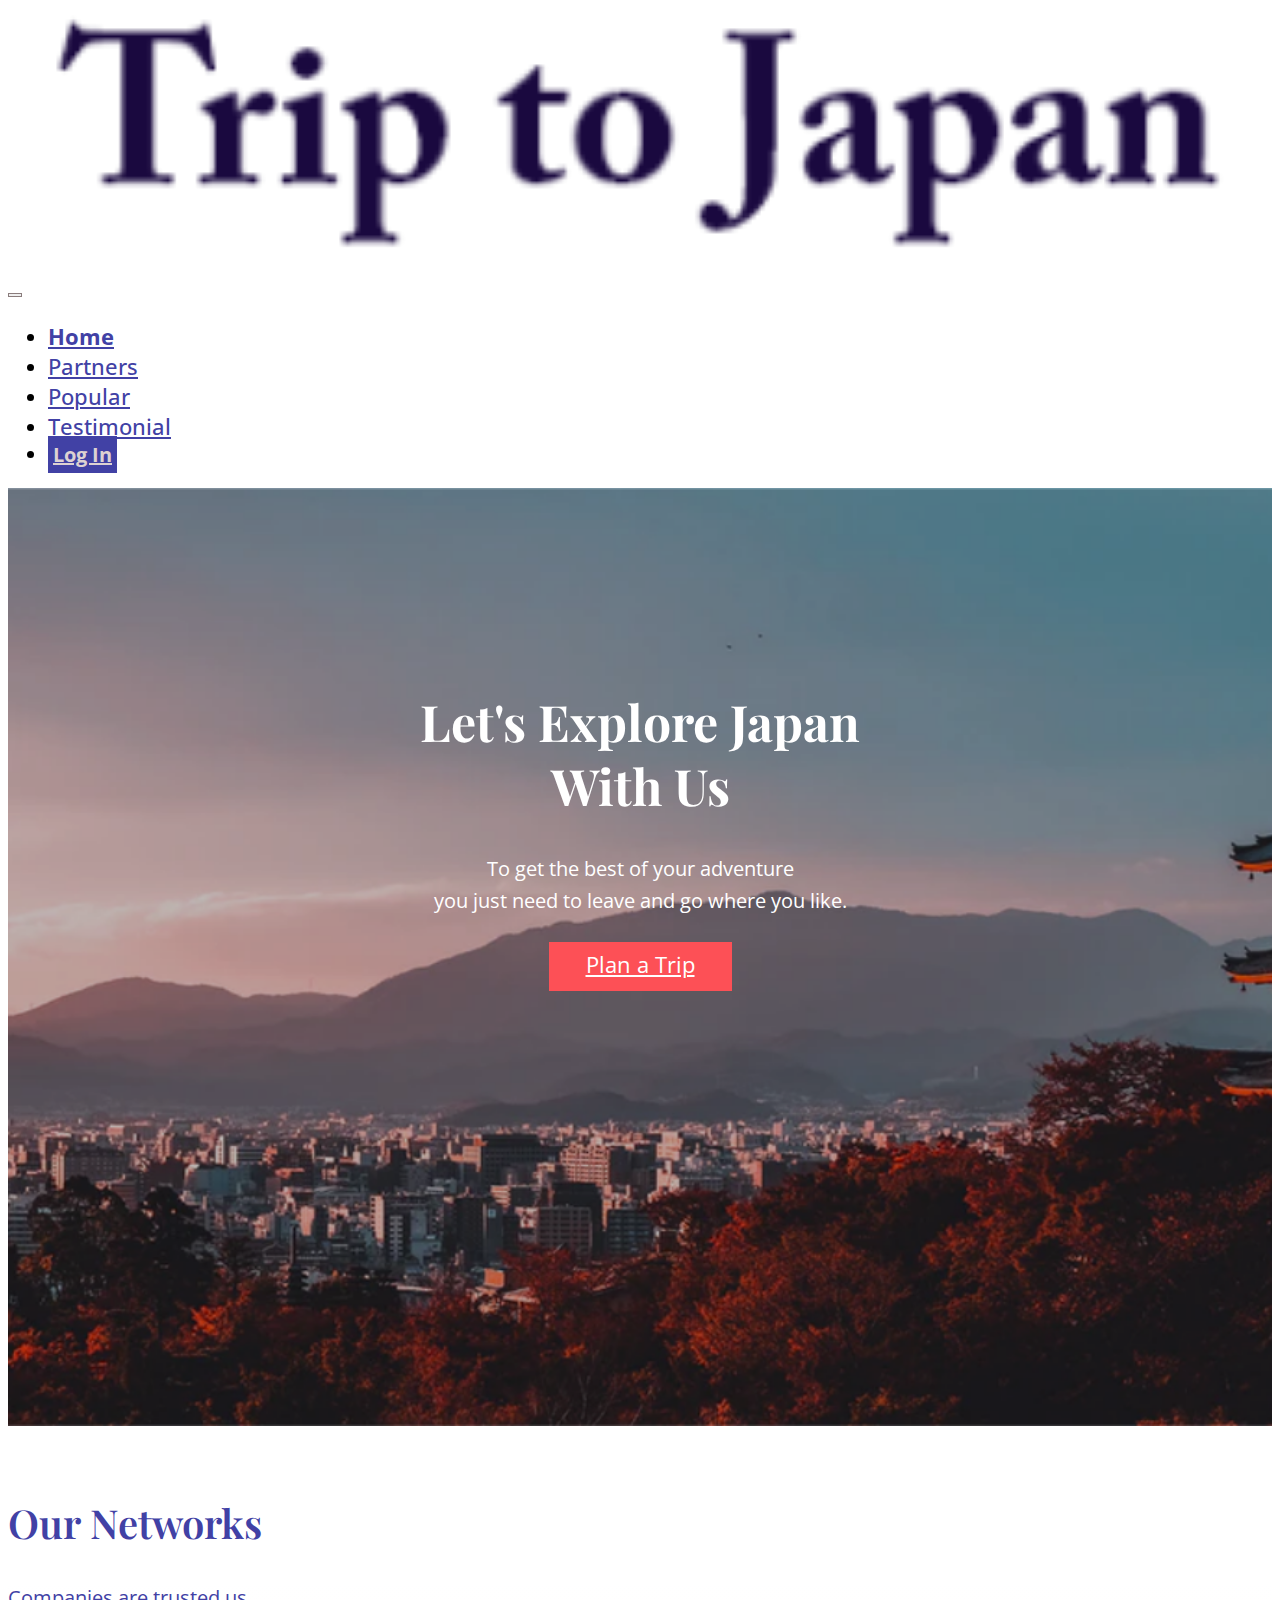
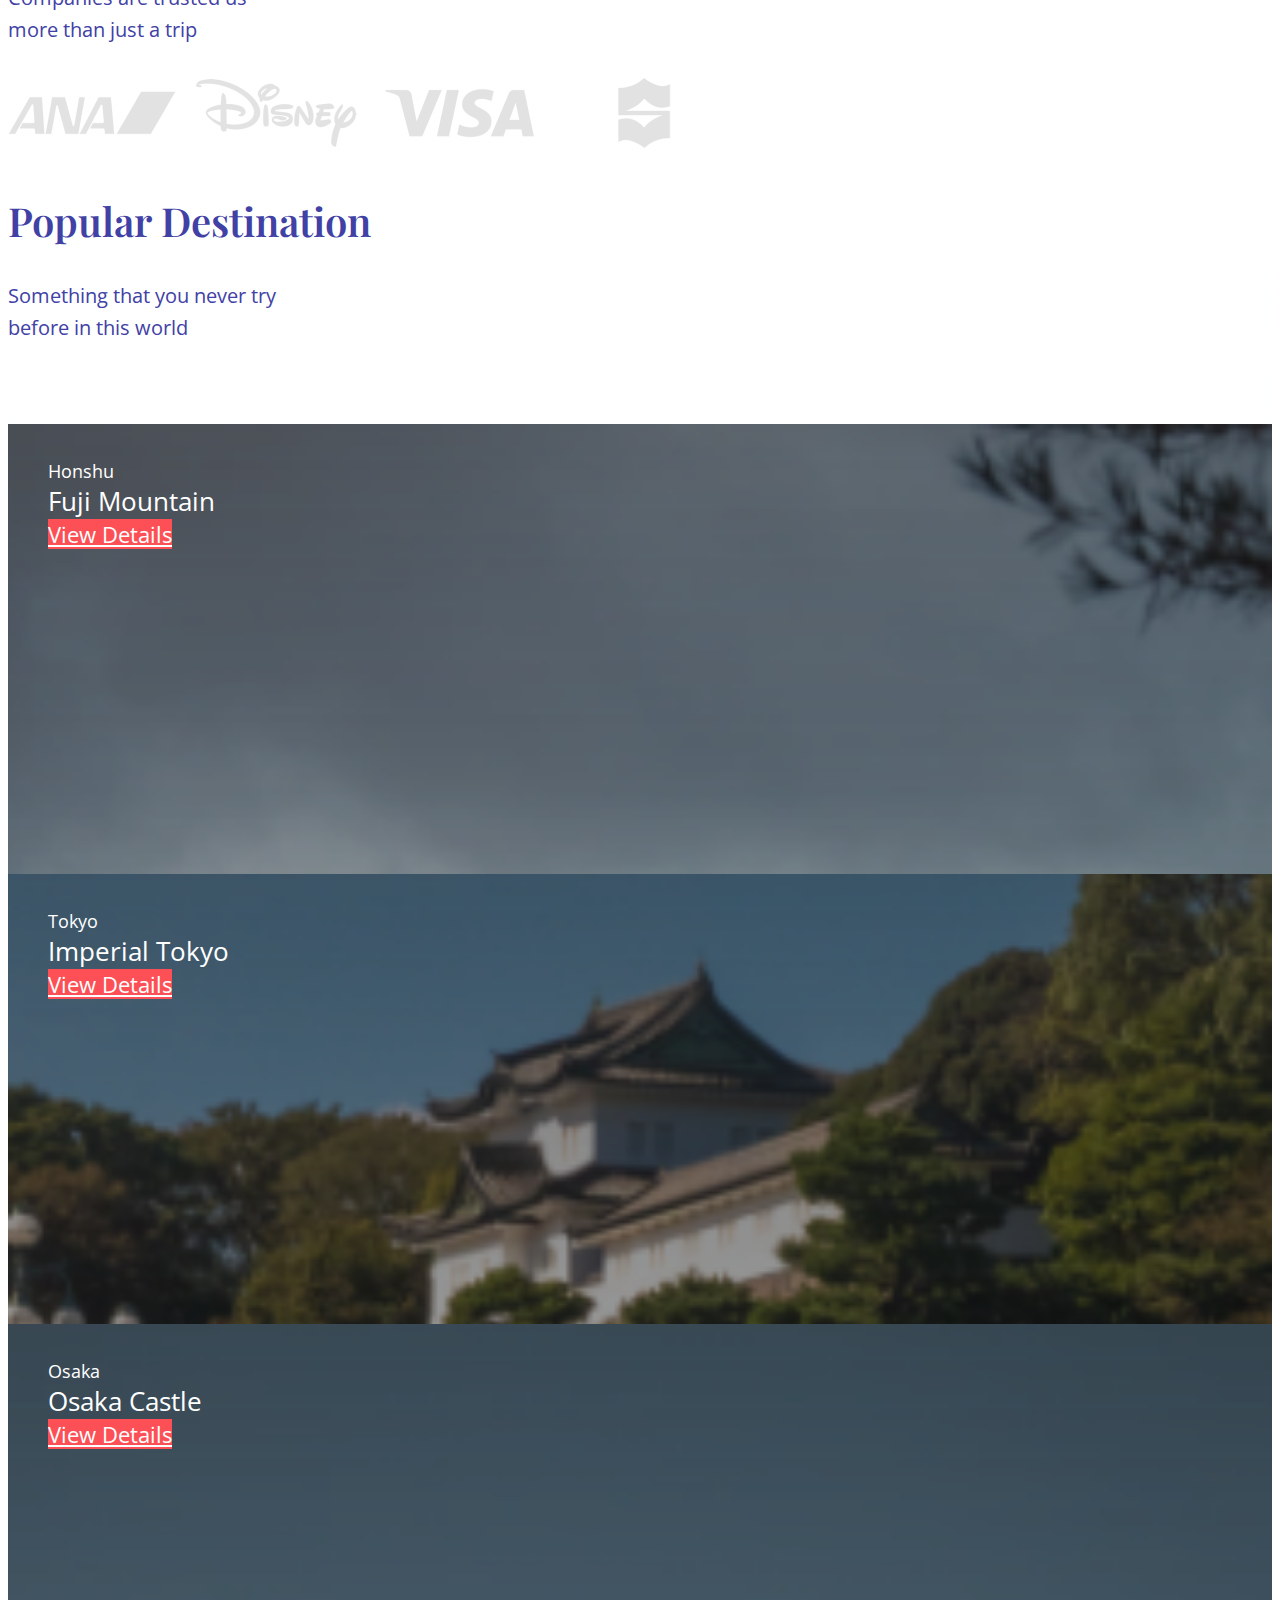
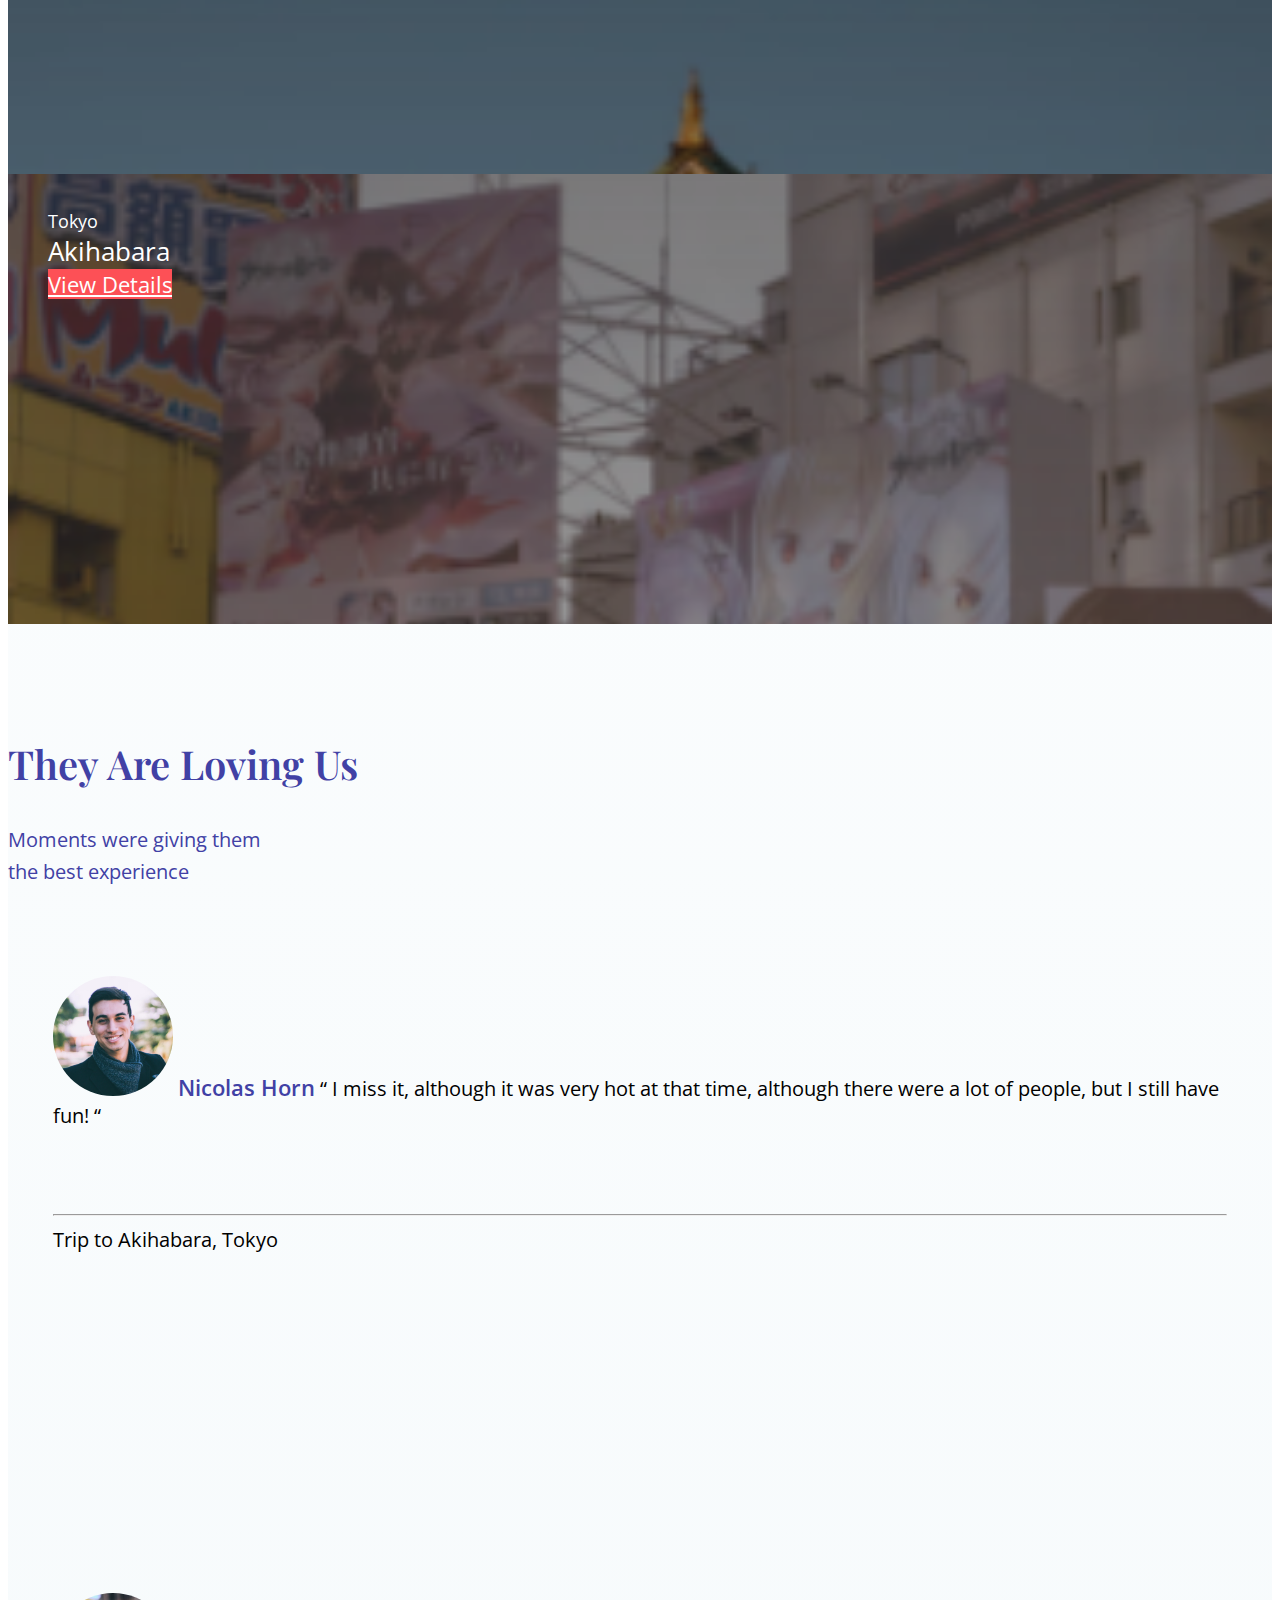
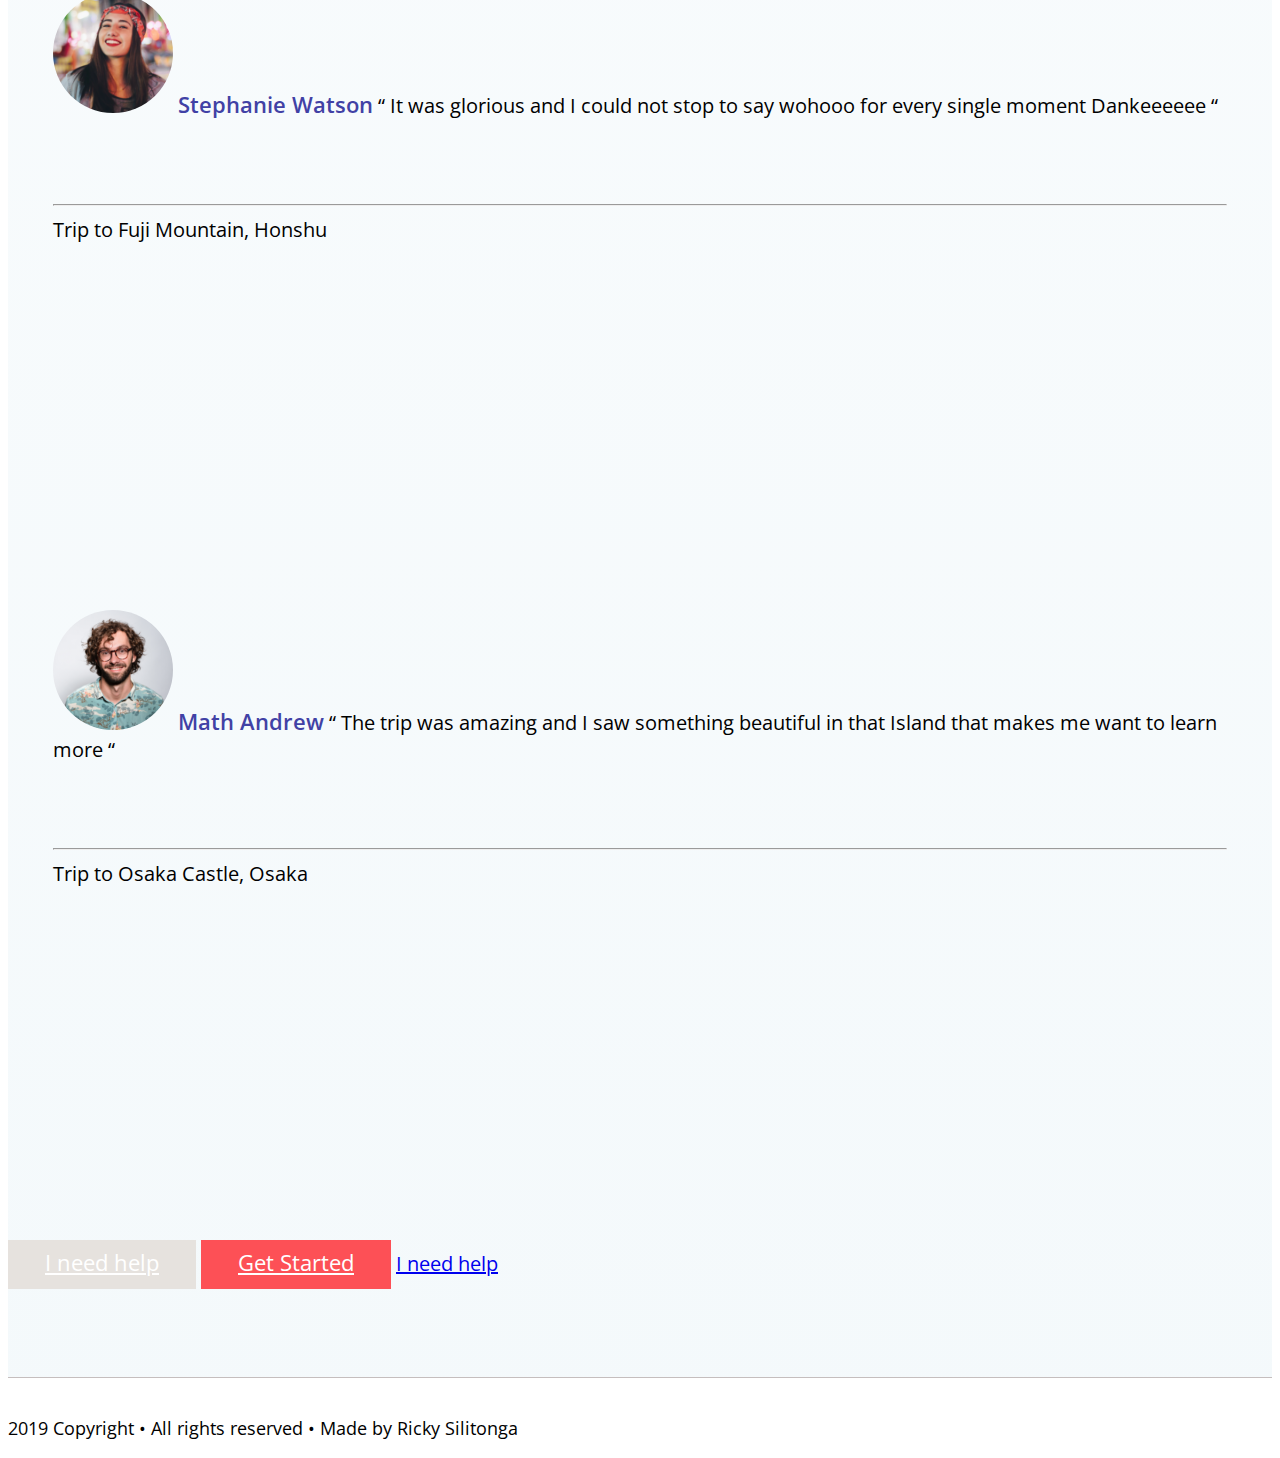
<file: index.html>
<!DOCTYPE html>
<html lang="en">
  <head>
    <!-- Required meta tags -->
    <meta charset="utf-8" />
    <meta name="viewport" content="width=device-width, initial-scale=1" />

    <!-- Bootstrap CSS -->
    <link
      href="https://cdn.jsdelivr.net/npm/bootstrap@5.0.1/dist/css/bootstrap.min.css"
      rel="stylesheet"
      integrity="sha384-+0n0xVW2eSR5OomGNYDnhzAbDsOXxcvSN1TPprVMTNDbiYZCxYbOOl7+AMvyTG2x"
      crossorigin="anonymous"
    />

    <!-- fonts -->
    <link rel="preconnect" href="https://fonts.gstatic.com" />
    <link
      href="https://fonts.googleapis.com/css2?family=Assistant:wght@300;400;600;700&family=Playfair+Display:wght@400;600;700&display=swap"
      rel="stylesheet"
    />
    <link
      href="https://fonts.googleapis.com/css2?family=Open+Sans:wght@400;600;700&display=swap"
      rel="stylesheet"
    />
    <link
      rel="stylesheet"
      href="https://pro.fontawesome.com/releases/v5.10.0/css/all.css"
      integrity="sha384-AYmEC3Yw5cVb3ZcuHtOA93w35dYTsvhLPVnYs9eStHfGJvOvKxVfELGroGkvsg+p"
      crossorigin="anonymous"
    />

    <!-- my css -->
    <link rel="stylesheet" href="frontend/styles/main.css" />

    <title>Trip to Japan</title>
  </head>
  <body id="body">
    <!-- navbar -->
    <nav class="navbar navbar-expand-lg navbar-dark fixed-top" id="mainNav">
      <div class="container">
        <a class="navbar-brand" href="#body"
          ><img
            src="frontend/assets/logo/logo.png"
            class="page-scroll"
            alt="logo"
        /></a>
        <button
          class="navbar-toggler"
          type="button"
          data-bs-toggle="collapse"
          data-bs-target="#navbarResponsive"
          aria-controls="navbarResponsive"
          aria-expanded="false"
          aria-label="Toggle navigation"
        >
          <i class="fas fa-bars"></i>
        </button>
        <div class="collapse navbar-collapse" id="navbarResponsive">
          <ul class="navbar-nav ms-auto py-4 py-lg-0">
            <li class="nav-item">
              <a class="nav-link active page-scroll" href="#body">Home</a>
            </li>
            <li class="nav-item">
              <a class="nav-link page-scroll" href="#section-networks"
                >Partners</a
              >
            </li>
            <li class="nav-item">
              <a class="nav-link page-scroll" href="#section-popular"
                >Popular</a
              >
            </li>
            <li class="nav-item">
              <a class="nav-link page-scroll" href="#section-testimonial"
                >Testimonial</a
              >
            </li>
            <li>
              <a class="btn secondary-btn ms-5" href="#">Log In</a>
            </li>
          </ul>
        </div>
      </div>
    </nav>
    <!-- header-->
    <header class="heading">
      <div class="container">
        <div class="big-heading heading-text">
          Let's Explore Japan
          <br />
          With Us
        </div>
        <div class="p-heading">
          <p>
            To get the best of your adventure
            <br />
            you just need to leave and go where you like.
          </p>
        </div>
        <a class="btn primary-btn" href="#">Plan a Trip</a>
      </div>
    </header>

    <div class="bg-linear-gradient">
      <!-- our networks -->
      <section class="section-networks" id="section-networks">
        <div class="container">
          <div class="row">
            <div class="col-lg-3 col-md-12 col-sm-12">
              <div class="text-heading">
                <h2 class="sub-heading-text">Our Networks</h2>
                <p class="p-heading">
                  Companies are trusted us
                  <br />
                  more than just a trip
                </p>
              </div>
            </div>
            <div class="col-lg-9 col-md-12 col-sm-12">
              <dic
                class="
                  image-networks
                  d-flex
                  justify-content-center
                  align-self-center
                "
              >
                <img
                  src="frontend/assets/networks/networks.png"
                  class="my-auto img-partners"
                  alt="our networks"
                />
              </dic>
            </div>
          </div>
        </div>
      </section>

      <!-- section popular destination -->
      <section class="section-popular" id="section-popular">
        <div class="container">
          <div class="row">
            <div class="col-12">
              <div class="popular-heading text-center">
                <h2 class="sub-heading-text">Popular Destination</h2>
                <p class="p-heading">
                  Something that you never try
                  <br />
                  before in this world
                </p>
              </div>
            </div>
          </div>
        </div>
      </section>

      <!-- section popular cards -->
      <section class="section-popular-content" id="section-popular-content">
        <div class="container">
          <div class="section-popular-travel row justify-content-center">
            <div class="col-sm-6 col-md-4 col-lg-3">
              <div
                class="card-travel text-center d-flex flex-column"
                style="
                  background-image: url('frontend/assets/popular-cards/1.png');
                "
              >
                <div class="travel-country">Honshu</div>
                <div class="travel-location">Fuji Mountain</div>
                <div class="travel-btn mt-auto">
                  <a href="frontend/detail.html" class="btn btn-primary"
                    >View Details</a
                  >
                </div>
              </div>
            </div>
            <div class="col-sm-6 col-md-4 col-lg-3">
              <div
                class="card-travel text-center d-flex flex-column"
                style="
                  background-image: url('frontend/assets/popular-cards/2.png');
                "
              >
                <div class="travel-country">Tokyo</div>
                <div class="travel-location">Imperial Tokyo</div>
                <div class="travel-btn mt-auto">
                  <a href="frontend/detail.html" class="btn btn-primary"
                    >View Details</a
                  >
                </div>
              </div>
            </div>
            <div class="col-sm-6 col-md-4 col-lg-3">
              <div
                class="card-travel text-center d-flex flex-column"
                style="
                  background-image: url('frontend/assets/popular-cards/3.png');
                "
              >
                <div class="travel-country">Osaka</div>
                <div class="travel-location">Osaka Castle</div>
                <div class="travel-btn mt-auto">
                  <a href="frontend/detail.html" class="btn btn-primary"
                    >View Details</a
                  >
                </div>
              </div>
            </div>
            <div class="col-sm-6 col-md-4 col-lg-3">
              <div
                class="card-travel text-center d-flex flex-column"
                style="
                  background-image: url('frontend/assets/popular-cards/4.png');
                "
              >
                <div class="travel-country">Tokyo</div>
                <div class="travel-location">Akihabara</div>
                <div class="travel-btn mt-auto">
                  <a href="frontend/detail.html" class="btn btn-primary"
                    >View Details</a
                  >
                </div>
              </div>
            </div>
          </div>
        </div>
      </section>

      <!-- section testimonial -->
      <section class="section-testimonial" id="section-testimonial">
        <div class="container">
          <div class="row">
            <div class="col-12">
              <div class="popular-heading text-center">
                <h2 class="sub-heading-text">They Are Loving Us</h2>
                <p class="p-heading">
                  Moments were giving them
                  <br />
                  the best experience
                </p>
              </div>
            </div>
          </div>
          <div class="row testi-card">
            <div class="col-lg-4 col-md-12 col-sm-12">
              <div class="testimonial-cards">
                <div class="card text-center testimonial-card">
                  <div class="card-content">
                    <img
                      src="frontend/assets/profile-testimonial/user_pict.png"
                      alt="Nicolas Horn"
                    />
                    <span class="testimonial-name d-block">Nicolas Horn</span>
                    <span class="testimonial-text">
                      “ I miss it, although it was very hot at that time,
                      although there were a lot of people, but I still have fun!
                      “
                    </span>
                    <div class="trip-to-tittle">
                      <hr />
                      <span class="trip-to mb-auto"
                        >Trip to Akihabara, Tokyo</span
                      >
                    </div>
                  </div>
                </div>
              </div>
            </div>
            <div class="col-lg-4 col-md-12 col-sm-12">
              <div class="testimonial-cards">
                <div class="card text-center testimonial-card">
                  <div class="card-content">
                    <img
                      src="frontend/assets/profile-testimonial/2.png"
                      alt="Nicolas Horn"
                    />
                    <span class="testimonial-name d-block"
                      >Stephanie Watson</span
                    >
                    <span class="testimonial-text">
                      “ It was glorious and I could not stop to say wohooo for
                      every single moment Dankeeeeee “
                    </span>
                    <div class="trip-to-tittle">
                      <hr />
                      <span class="trip-to mb-auto"
                        >Trip to Fuji Mountain, Honshu</span
                      >
                    </div>
                  </div>
                </div>
              </div>
            </div>
            <div class="col-lg-4 col-md-12 col-sm-12">
              <div class="testimonial-cards">
                <div class="card text-center testimonial-card">
                  <div class="card-content">
                    <img
                      src="frontend/assets/profile-testimonial/3.png"
                      alt="Nicolas Horn"
                    />
                    <span class="testimonial-name d-block">Math Andrew</span>
                    <span class="testimonial-text">
                      “ The trip was amazing and I saw something beautiful in
                      that Island that makes me want to learn more “
                    </span>
                    <div class="trip-to-tittle">
                      <hr />
                      <span class="trip-to mb-auto"
                        >Trip to Osaka Castle, Osaka
                      </span>
                    </div>
                  </div>
                </div>
              </div>
            </div>
          </div>

          <!-- button -->
          <div class="get-started-btn text-center justify-content-center">
            <a href="#" class="btn primary-btn need-help-btn my-3 mx-auto mb-3"
              >I need help</a
            >
            <a href="#" class="btn primary-btn mx-2">Get Started</a>
            <a href="#" class="btn btn-help-sm text-muted mt-2 d-lg-none"
              >I need help</a
            >
          </div>
        </div>
      </section>
    </div>

    <section class="section-footer" id="section-footer">
      <footer class="footer text-center">
        <p class="footer-text text-muted">
          2019 Copyright • All rights reserved • Made by Ricky Silitonga
        </p>
      </footer>
    </section>

    <!-- Optional JavaScript; choose one of the two! -->

    <!-- Option 1: Bootstrap Bundle with Popper -->
    <script
      src="https://cdn.jsdelivr.net/npm/bootstrap@5.0.1/dist/js/bootstrap.bundle.min.js"
      integrity="sha384-gtEjrD/SeCtmISkJkNUaaKMoLD0//ElJ19smozuHV6z3Iehds+3Ulb9Bn9Plx0x4"
      crossorigin="anonymous"
    ></script>

    <!-- jquery -->
    <script src="frontend/libraries/jquery/jquery-3.6.0.min.js"></script>

    <!-- jquery easing -->
    <script src="frontend/libraries/easing/jquery.easing.1.3.js"></script>

    <!-- retina js -->
    <script src="frontend/libraries/retina/retina.min.js"></script>

    <!-- xzoom -->
    <script src="frontend/libraries/xZoom-master/xzoom.min.js"></script>

    <!-- my script -->
    <script src="frontend/scripts/main.js"></script>
  </body>
</html>
</file>
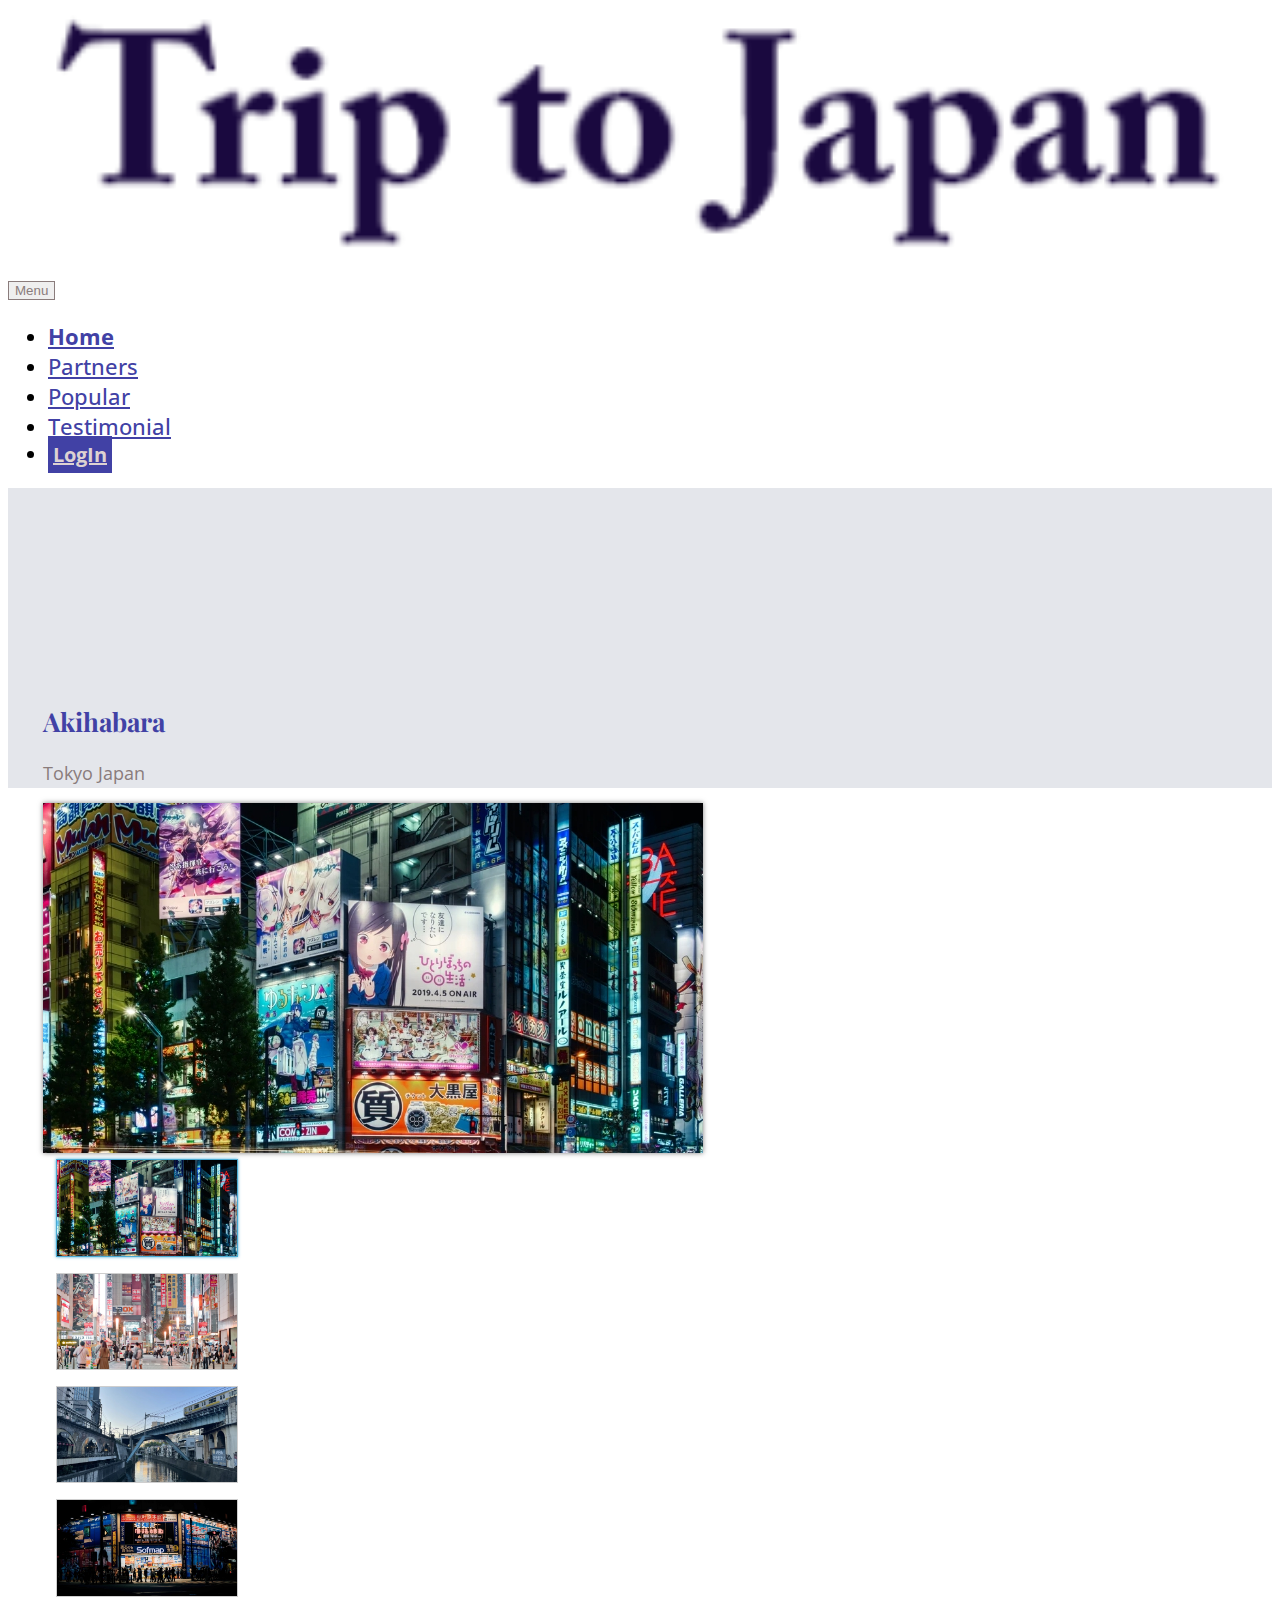
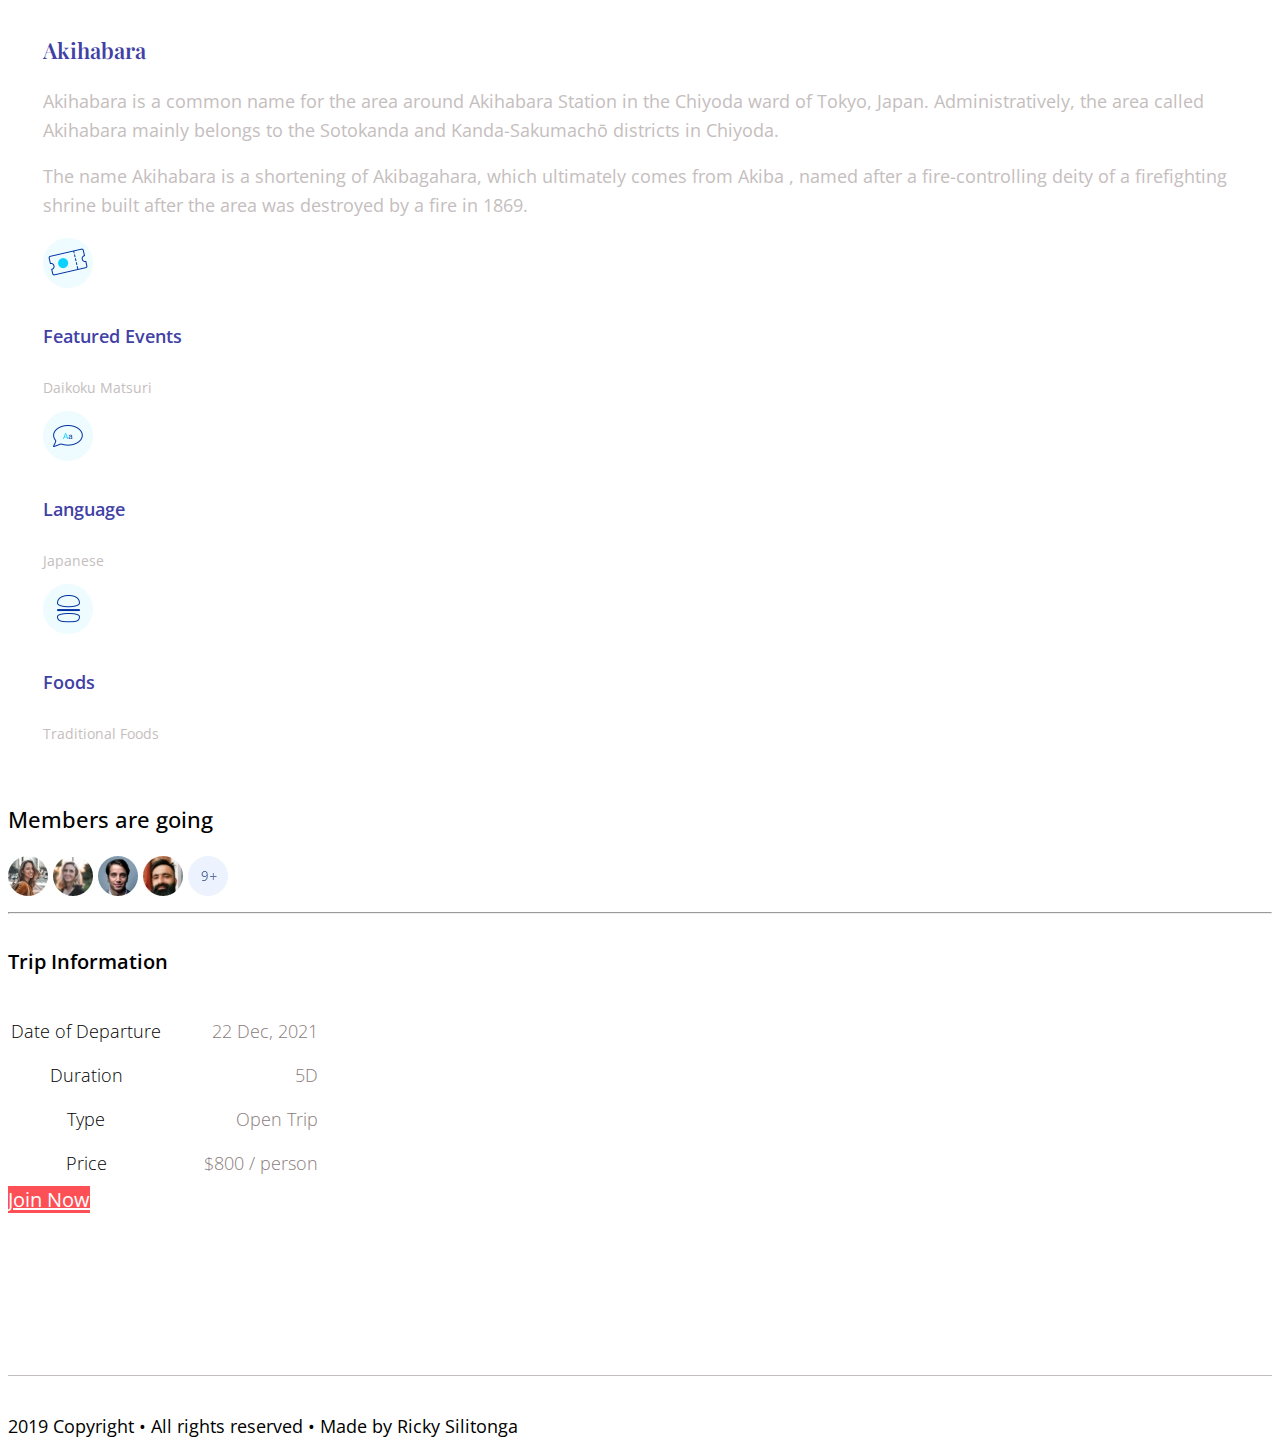
<file: frontend/detail.html>
<!DOCTYPE html>
<html lang="en">
  <head>
    <!-- Required meta tags -->
    <meta charset="utf-8" />
    <meta name="viewport" content="width=device-width, initial-scale=1" />

    <!-- Bootstrap CSS -->
    <link
      href="https://cdn.jsdelivr.net/npm/bootstrap@5.0.1/dist/css/bootstrap.min.css"
      rel="stylesheet"
      integrity="sha384-+0n0xVW2eSR5OomGNYDnhzAbDsOXxcvSN1TPprVMTNDbiYZCxYbOOl7+AMvyTG2x"
      crossorigin="anonymous"
    />

    <!-- fonts -->
    <link rel="preconnect" href="https://fonts.gstatic.com" />
    <link
      href="https://fonts.googleapis.com/css2?family=Assistant:wght@300;400;600;700&family=Playfair+Display:wght@400;600;700&display=swap"
      rel="stylesheet"
    />
    <link
      href="https://fonts.googleapis.com/css2?family=Open+Sans:wght@400;600;700&display=swap"
      rel="stylesheet"
    />

    <!-- librarie xzoom -->
    <link rel="stylesheet" href="libraries/xZoom-master/xzoom.min.css" />

    <!-- my css -->
    <link rel="stylesheet" href="styles/main.css" />

    <title>Trip to Japan</title>
  </head>
  <body>
    <!-- navbar -->
    <nav class="navbar navbar-expand-lg navbar-dark fixed-top" id="mainNav">
      <div class="container">
        <a class="navbar-brand" href="../index.html#body " class="page-scroll"
          ><img src="assets/logo/logo.png" alt="logo"
        /></a>
        <button
          class="navbar-toggler"
          type="button"
          data-bs-toggle="collapse"
          data-bs-target="#navbarResponsive"
          aria-controls="navbarResponsive"
          aria-expanded="false"
          aria-label="Toggle navigation"
        >
          Menu
          <i class="fas fa-bars ms-1"></i>
        </button>
        <div class="collapse navbar-collapse" id="navbarResponsive">
          <ul class="navbar-nav ms-auto py-4 py-lg-0">
            <li class="nav-item">
              <a
                class="nav-link active"
                class="page-scroll"
                href="../index.html#body"
                >Home</a
              >
            </li>
            <li class="nav-item">
              <a
                class="nav-link page-scroll"
                href="../index.html#section-networks  "
                >Partners</a
              >
            </li>
            <li class="nav-item">
              <a
                class="nav-link page-scroll"
                href="../index.html#section-popular"
                >Popular</a
              >
            </li>
            <li class="nav-item">
              <a
                class="nav-link page-scroll"
                href="../index.html#section-testimonial"
                >Testimonial</a
              >
            </li>
            <li>
              <a class="btn secondary-btn ms-5" href="#">LogIn</a>
            </li>
          </ul>
        </div>
      </div>
    </nav>

    <div class="bg-up"></div>

    <!-- section details -->
    <section class="section-details" id="section-details">
      <div class="container">
        <div class="row">
          <div class="col-12 col-lg-8 col-md-8 mx-0 card-travel-detail">
            <div class="card card-detail">
              <div class="heading-text">
                <h2 class="detail-header">Akihabara</h2>
                <p class="detail-sub-header">Tokyo Japan</p>
              </div>

              <!-- image -->
              <div class="gallery">
                <div class="row">
                  <div class="col-12 img-container">
                    <!-- Main image, on which xzoom will be applied -->
                    <img
                      class="xzoom"
                      id="main_image"
                      src="assets/details/big-img/big-img.jpg"
                      xoriginal="assets/details/big-img/big-img.jpg"
                    />
                  </div>
                </div>

                <!-- Thumbnails -->
                <div class="row zoom-prev-container mt-2">
                  <div class="col-sm-12 col-lg-3 zoom-prev left-preview">
                    <a href="assets/details/big-img/big-img.jpg">
                      <img
                        class="xzoom-gallery"
                        width="180"
                        src="assets/details/big-img/big-img.jpg"
                        xpreview="assets/details/big-img/big-img.jpg"
                      />
                    </a>
                  </div>
                  <div class="col-sm-12 col-lg-3 zoom-prev">
                    <a href="assets/details/big-img/big-img-2.jpg">
                      <img
                        class="xzoom-gallery"
                        width="180"
                        src="assets/details/big-img/big-img-2.jpg"
                        xpreview="assets/details/big-img/big-img-2.jpg"
                      />
                    </a>
                  </div>
                  <div class="col-sm-12 col-lg-3 zoom-prev">
                    <a href="assets/details/big-img/big-img-5.jpg">
                      <img
                        class="xzoom-gallery"
                        width="180"
                        src="assets/details/big-img/big-img-5.jpg"
                        xpreview="assets/details/big-img/big-img-5.jpg"
                      />
                    </a>
                  </div>
                  <div class="col-sm-12 col-lg-3 zoom-prev">
                    <a href="assets/details/big-img/big-img-4.jpg">
                      <img
                        class="xzoom-gallery"
                        width="180"
                        src="assets/details/big-img/big-img-4.jpg"
                        xpreview="assets/details/big-img/big-img-4.jpg"
                      />
                    </a>
                  </div>
                </div>
              </div>

              <!-- travel detail explain -->

              <div class="explain-travel mt-4 mb-4">
                <h3 class="explain-heading">Akihabara</h3>
                <p class="explain-paragraph">
                  Akihabara is a common name for the area around Akihabara
                  Station in the Chiyoda ward of Tokyo, Japan. Administratively,
                  the area called Akihabara mainly belongs to the Sotokanda and
                  Kanda-Sakumachō districts in Chiyoda.
                </p>

                <p class="explain-paragraph">
                  The name Akihabara is a shortening of Akibagahara, which
                  ultimately comes from Akiba , named after a fire-controlling
                  deity of a firefighting shrine built after the area was
                  destroyed by a fire in 1869.
                </p>
              </div>

              <div class="event-details">
                <div class="row mt-5">
                  <div class="col-4">
                    <div class="row">
                      <div class="col-4">
                        <img src="assets/events/icon_event.png" alt="event" />
                      </div>
                      <div class="col-lg-8">
                        <h5 class="event-heading">Featured Events</h5>
                        <p class="event-text">Daikoku Matsuri</p>
                      </div>
                    </div>
                  </div>
                  <div class="col-4">
                    <div class="row">
                      <div class="col-4">
                        <img
                          src="assets/events/icon_language.png"
                          alt="event"
                        />
                      </div>
                      <div class="col-lg-8">
                        <h5 class="event-heading">Language</h5>
                        <p class="event-text">Japanese</p>
                      </div>
                    </div>
                  </div>
                  <div class="col-4">
                    <div class="row">
                      <div class="col-4">
                        <img src="assets/events/icon_foods.png" alt="event" />
                      </div>
                      <div class="col-lg-8">
                        <h5 class="event-heading">Foods</h5>
                        <p class="event-text">Traditional Foods</p>
                      </div>
                    </div>
                  </div>
                </div>
              </div>
            </div>
          </div>

          <div class="col-sm-12 col-md-4 col-lg-4 card-members">
            <div class="card card-members-are-going">
              <div class="members-are-going p-4">
                <h3 class="member-header">Members are going</h3>
                <img
                  src="assets/member-profile/members-1.jpg"
                  class="members-profile mt-3 me-2"
                  width="40"
                />
                <img
                  src="assets/member-profile/members-2.jpg"
                  class="members-profile mt-3 me-2"
                  width="40"
                />
                <img
                  src="assets/member-profile/members-3.jpg"
                  class="members-profile mt-3 me-2"
                  width="40"
                />
                <img
                  src="assets/member-profile/members-4.jpg"
                  class="members-profile mt-3 me-2"
                  width="40"
                />
                <img
                  src="assets/member-profile/members-5.jpg"
                  class="members-profile mt-3 me-2 mb-2"
                  width="40"
                />

                <hr />
                <h5 class="trip-info mt-4">Trip Information</h5>
                <table class="table-trip-info">
                  <tr>
                    <th>Date of Departure</th>
                    <td>22 Dec, 2021</td>
                  </tr>
                  <tr>
                    <th>Duration</th>
                    <td>5D</td>
                  </tr>
                  <tr>
                    <th>Type</th>
                    <td>Open Trip</td>
                  </tr>
                  <tr>
                    <th>Price</th>
                    <td>$800 / person</td>
                  </tr>
                </table>
              </div>
              <a href="checkout.html" class="btn btn-join-now">Join Now</a>
            </div>
          </div>
        </div>
      </div>
    </section>
    <br /><br /><br /><br /><br /><br />

    <section class="section-footer" id="section-footer">
      <footer class="footer text-center">
        <p class="footer-text text-muted">
          2019 Copyright • All rights reserved • Made by Ricky Silitonga
        </p>
      </footer>
    </section>

    <!-- Option 1: Bootstrap Bundle with Popper -->
    <script
      src="https://cdn.jsdelivr.net/npm/bootstrap@5.0.1/dist/js/bootstrap.bundle.min.js"
      integrity="sha384-gtEjrD/SeCtmISkJkNUaaKMoLD0//ElJ19smozuHV6z3Iehds+3Ulb9Bn9Plx0x4"
      crossorigin="anonymous"
    ></script>

    <!-- jquery -->
    <script src="libraries/jquery/jquery-3.6.0.min.js"></script>

    <!-- retina js -->
    <script src="libraries/retina/retina.min.js"></script>

    <!-- xzoom -->
    <script src="libraries/xZoom-master/xzoom.min.js"></script>

    <!-- my script -->
    <script src="scripts/main.js"></script>
  </body>
</html>
</file>
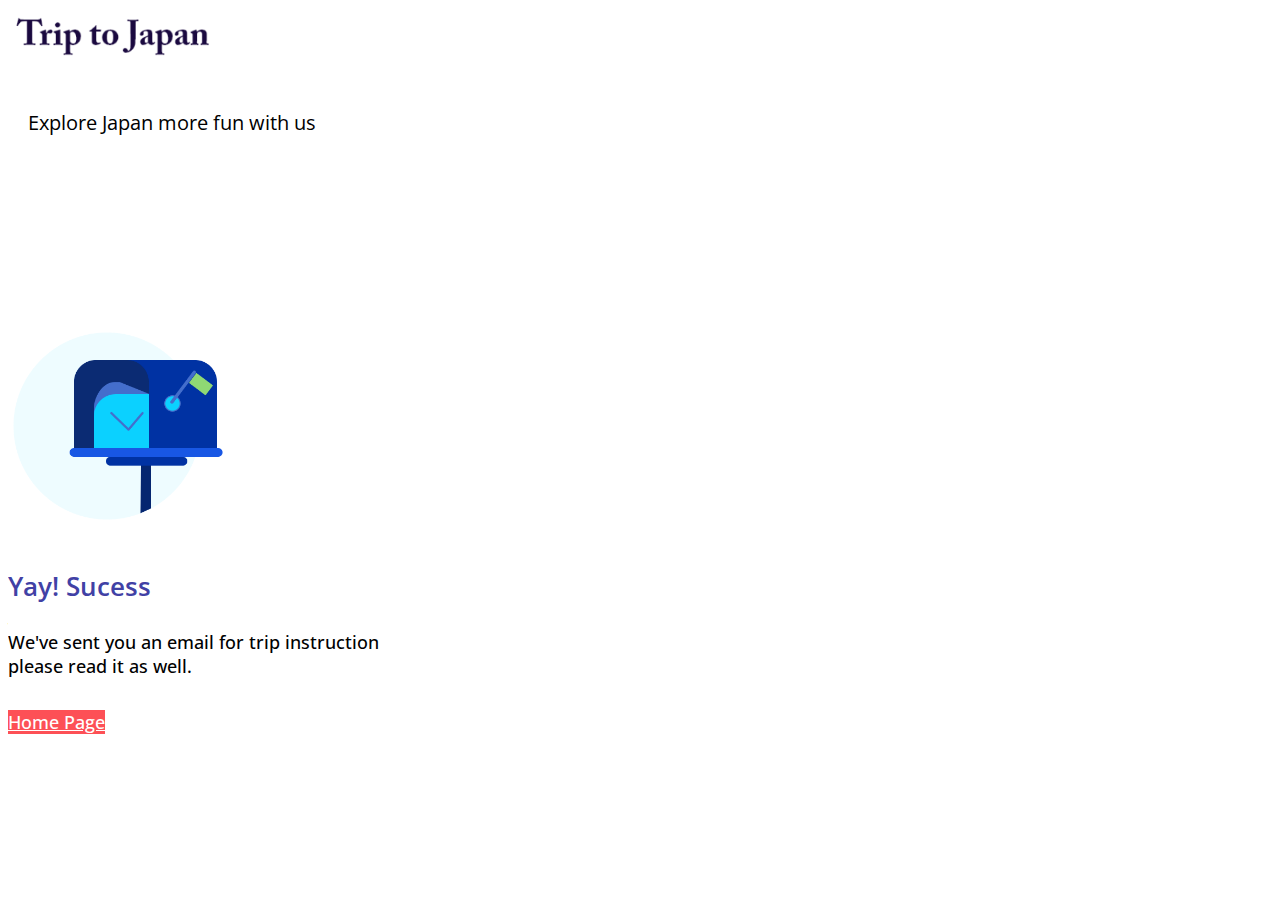
<file: frontend/succes.html>
<!DOCTYPE html>
<html lang="en">
  <head>
    <!-- Required meta tags -->
    <meta charset="utf-8" />
    <meta name="viewport" content="width=device-width, initial-scale=1" />

    <!-- Bootstrap CSS -->
    <link
      href="https://cdn.jsdelivr.net/npm/bootstrap@5.0.1/dist/css/bootstrap.min.css"
      rel="stylesheet"
      integrity="sha384-+0n0xVW2eSR5OomGNYDnhzAbDsOXxcvSN1TPprVMTNDbiYZCxYbOOl7+AMvyTG2x"
      crossorigin="anonymous"
    />

    <!-- fonts -->
    <link rel="preconnect" href="https://fonts.gstatic.com" />
    <link
      href="https://fonts.googleapis.com/css2?family=Assistant:wght@300;400;600;700&family=Playfair+Display:wght@400;600;700&display=swap"
      rel="stylesheet"
    />
    <link
      href="https://fonts.googleapis.com/css2?family=Open+Sans:wght@400;600;700&display=swap"
      rel="stylesheet"
    />
    <!-- my css -->
    <link rel="stylesheet" href="styles/main.css" />

    <title>Trip to Japan</title>
  </head>
  <body class="success-checkout-page">
    <!-- navbar -->
    <nav class="navbar navbar-expand-lg navbar-dark fixed-top" id="mainNav">
      <div class="container justify-content-center">
        <div class="row">
          <div class="col-lg-6 col-sm-12 navbar-logo">
            <a class="navbar-brand" href="#page-top"
              ><img src="assets/logo/logo.png" alt="logo"
            /></a>
          </div>
          <div class="col-lg-6 nav-text">
            <p class="hide-sm text-muted">Explore Japan more fun with us</p>
          </div>
        </div>
      </div>
    </nav>

    <section class="success-checkout" id="success-checkout">
      <div class="container text-center">
        <div class="image-success justify-content-center">
          <img src="assets/icons/icon_succes.png" alt="success " />
        </div>

        <div class="success-text my-3">
          <h3 class="sucess-header">Yay! Sucess</h3>
          <p class="text-muted mt-2">
            We've sent you an email for trip instruction
            <br />
            please read it as well.
          </p>

          <div class="back-to-home mt-4">
            <a href="../index.html" class="btn btn-back">Home Page</a>
          </div>
        </div>
      </div>
    </section>

    <!-- Option 1: Bootstrap Bundle with Popper -->
    <script
      src="https://cdn.jsdelivr.net/npm/bootstrap@5.0.1/dist/js/bootstrap.bundle.min.js"
      integrity="sha384-gtEjrD/SeCtmISkJkNUaaKMoLD0//ElJ19smozuHV6z3Iehds+3Ulb9Bn9Plx0x4"
      crossorigin="anonymous"
    ></script>

    <!-- jquery -->
    <script src="libraries/jquery/jquery-3.6.0.min.js"></script>

    <!-- retina js -->
    <script src="libraries/retina/retina.min.js"></script>
  </body>
</html>
</file>
<file: frontend/styles/main.css>
body {
  font-family: "Open Sans", sans-serif !important;
  font-size: 20px;
  min-height: 1vh;
}

.heading-text {
  color: #4141a5;
  font-size: 50px;
  font-weight: 700;
  font-family: "Playfair Display", serif;
}

.sub-heading-text {
  color: #4141a5;
  font-size: 40px;
  font-weight: 600;
  font-family: "Playfair Display", serif;
}

.p-heading {
  color: #4141a5;
  line-height: 2rem;
  margin-bottom: 2rem;
}

.primary-btn {
  background-color: #fd5056;
  color: #fff;
  width: 200px;
  height: 50px;
  padding: 7px 37px 12px;
  font-size: 22px;
}

.primary-btn:hover {
  background-color: #df6f73;
  color: #fff;
}

.secondary-btn {
  background-color: #4141a5;
  font-size: 20px;
  color: #ddd2d2;
  font-weight: 700;
  padding: 5px;
  width: 100px;
  height: 40px;
  -webkit-box-sizing: border-box;
          box-sizing: border-box;
}

.secondary-btn:hover {
  background-color: #7878ee;
  color: #ddd2d2;
}

#mainNav {
  padding-top: 0;
  min-height: 70px;
  margin-top: -10px;
}

#mainNav .container {
  background-color: #fff;
  position: relative;
}

#mainNav .container .navbar-brand {
  width: 280px;
  height: 60px;
}

#mainNav .container .navbar-brand img {
  width: 100%;
}

#mainNav .container .navbar-toggler {
  color: #8a7c7c;
  border: 1px solid #8a7c7c;
}

#mainNav .container .navbar-nav .nav-link {
  font-weight: 500;
  color: #4141a5;
  font-size: 22px;
}

#mainNav .container .navbar-nav .nav-link.active {
  font-weight: bold;
}

#mainNav .container .navbar-nav .nav-link:hover {
  color: #7878ee;
  font-size: 22px;
}

#mainNav .container .navbar-nav .secondary-btn {
  margin-bottom: -20px;
}

header.heading {
  min-height: 650px;
  padding-top: 12rem;
  padding-bottom: 6rem;
  text-align: center;
  color: #fff;
  background-image: url("../assets/image/background-header.png");
  background-repeat: no-repeat;
  background-attachment: scroll;
  background-position: center center;
  background-size: cover;
}

header.heading .big-heading {
  color: #fff;
  line-height: 4rem;
  margin-bottom: 25px;
  padding: 10px;
}

header.heading .p-heading {
  color: #fff;
}

.bg-linear-gradient {
  background: -webkit-gradient(linear, left top, left bottom, from(rgba(245, 247, 250, 0)), to(rgba(148, 198, 219, 0.1)));
  background: linear-gradient(rgba(245, 247, 250, 0), rgba(148, 198, 219, 0.1));
}

.bg-linear-gradient #section-networks {
  margin-top: 70px;
  margin-bottom: 40px;
}

.bg-linear-gradient #section-networks .container .img-partners {
  max-width: 100%;
}

.bg-linear-gradient .section-popular {
  margin-top: 40px;
}

.bg-linear-gradient .section-popular .popular-heading {
  margin-bottom: 80px;
}

.bg-linear-gradient #section-popular-content .card-travel {
  min-height: 380px;
  background-repeat: no-repeat;
  background-size: cover;
  padding: 35px 40px;
}

.bg-linear-gradient #section-popular-content .card-travel .travel-country {
  color: #fff;
  font-size: 18px;
}

.bg-linear-gradient #section-popular-content .card-travel .travel-location {
  color: #fff;
  font-size: 26px;
}

.bg-linear-gradient #section-popular-content .card-travel .travel-btn .btn-primary {
  background-color: #fd5056;
  color: #fff;
  width: 180px;
  font-size: 22px;
  border: none;
}

.bg-linear-gradient #section-popular-content .card-travel .travel-btn .btn-primary:hover {
  background-color: #df6f73;
  color: #fff;
}

.bg-linear-gradient #section-testimonial {
  padding: 80px 0 100px;
}

.bg-linear-gradient #section-testimonial .testimonial-cards .testimonial-card {
  min-height: 532px;
  padding: 50px 45px 35px;
}

.bg-linear-gradient #section-testimonial .testimonial-cards .testimonial-card .card-content .testimonial-name {
  font-size: 22px;
  font-weight: 600;
  color: #4141a5;
  margin: 20px 0;
}

.bg-linear-gradient #section-testimonial .testimonial-cards .testimonial-card .card-content .trip-to-tittle {
  margin-top: 85px;
}

.bg-linear-gradient #section-testimonial .testi-card {
  margin-top: 38px;
}

.bg-linear-gradient #section-testimonial .get-started-btn {
  margin-top: 70px;
}

.bg-linear-gradient #section-testimonial .get-started-btn .need-help-btn {
  background-color: #e6e2de;
}

.bg-linear-gradient #section-testimonial .get-started-btn .need-help-btn:hover {
  color: black;
  background-color: #fff;
}

#section-footer footer {
  border-top: 1px solid #c5bebe;
  padding: 20px 0 0;
  font-size: 18px;
}

.bg-up {
  min-height: 300px;
  background-color: #e4e6eb;
}

#section-details {
  margin-top: -140px;
}

#section-details .card-travel-detail {
  padding: 0;
}

#section-details .card-travel-detail .card-detail {
  border-radius: 12px;
  padding: 35px 35px 25px;
}

#section-details .card-travel-detail .card-detail .gallery .img-container .xzoom {
  max-width: 100%;
}

#section-details .card-travel-detail .card-detail .gallery .zoom-prev {
  padding-left: 8px;
}

#section-details .card-travel-detail .card-detail .detail-header {
  font-family: "Playfair Display", serif;
  font-size: 26px;
  color: #4141a5;
  font-weight: bold;
}

#section-details .card-travel-detail .card-detail .detail-sub-header {
  font-family: "Open Sans", sans-serif;
  font-size: 18px;
  font-weight: lighter;
  color: #8a7c7c;
}

#section-details .card-travel-detail .card-detail .explain-travel .explain-heading {
  font-family: "Playfair Display", serif;
  font-size: 22px;
  color: #4141a5;
  font-weight: 600;
}

#section-details .card-travel-detail .card-detail .explain-travel .explain-paragraph {
  font-size: 18px;
  font-weight: 400;
  color: #c5bebe;
  line-height: 1.8rem;
}

#section-details .card-travel-detail .card-detail .event-details h5 {
  font-size: 18px;
  font-weight: 600;
  color: #4141a5;
}

#section-details .card-travel-detail .card-detail .event-details p {
  font-size: 14px;
  color: #c5bebe;
  font-weight: 400;
}

#section-details .card-members-are-going {
  border-radius: 12px;
}

#section-details .card-members-are-going .members-are-going .member-header {
  font-size: 22px;
  font-weight: 500;
}

#section-details .card-members-are-going .members-are-going .trip-info {
  font-size: 20px;
  font-weight: 600;
}

#section-details .card-members-are-going .members-are-going .table-trip-info td {
  text-align: right;
  padding-left: 2.5rem;
}

#section-details .card-members-are-going .members-are-going .table-trip-info {
  line-height: 40px;
}

#section-details .card-members-are-going .members-are-going .table-trip-info th {
  font-size: 18px;
  font-weight: 300;
}

#section-details .card-members-are-going .members-are-going .table-trip-info td {
  font-size: 18px;
  font-weight: 300;
  color: #8a7c7c;
}

#section-details .card-members-are-going .btn-join-now {
  background-color: #fd5056;
  color: #fff;
  height: 45px;
  border-top-right-radius: 0;
  border-top-left-radius: 0;
}

.checkout-page .navbar .navbar-logo {
  min-height: 70px;
  padding: 16px 0 0;
  width: 210px;
}

.checkout-page .navbar .navbar-logo .navbar-brand {
  width: 100%;
  padding: 0;
}

.checkout-page .navbar .nav-text {
  margin-top: 25px;
  margin-left: 20px;
  width: 400px;
}

.checkout-page .add-members {
  margin-top: 50px;
  margin-bottom: 30px;
  font-size: 26px;
  font-weight: 600;
  color: #4141a5;
}

.checkout-page .inline-form .btn-outline-secondary {
  padding-right: 0;
  padding-left: 0;
}

.checkout-page .inline-form .btn-col {
  width: 140px;
}

.checkout-page .inline-form .btn-col .btn-checkout {
  background-color: #fd5056;
  width: 100%;
  color: #fff;
}

.checkout-page .note .note-header {
  color: #4141a5;
  font-size: 16px;
  font-weight: 600;
}

.checkout-page .note p {
  font-size: 14px;
}

.checkout-page .card-members .card-members-checkout .member-header {
  font-size: 26px;
  font-weight: 600;
  color: #4141a5;
  margin-bottom: 20px;
}

.checkout-page .card-members .card-members-checkout tr {
  line-height: 40px;
}

.checkout-page .card-members .payment-instruction .payment-header {
  font-size: 22px;
  font-weight: 500;
  color: #4141a5;
}

.checkout-page .card-members .payment-instruction .bank {
  color: #4141a5;
  font-size: 20px;
  font-weight: bold;
}

.checkout-page .card-members .btn-join-now {
  background-color: #fd5056;
  color: #fff;
}

.checkout-page .ruang-kosong {
  min-height: 460px;
}

.success-checkout-page .navbar .navbar-logo {
  min-height: 70px;
  padding: 16px 0 0;
  width: 210px;
}

.success-checkout-page .navbar .navbar-logo .navbar-brand {
  width: 100%;
  padding: 0;
}

.success-checkout-page .navbar .nav-text {
  margin-top: 25px;
  margin-left: 20px;
  width: 400px;
}

.success-checkout-page .success-checkout .image-success {
  margin-top: 180px;
}

.success-checkout-page .success-checkout .image-success img {
  width: 220px;
  height: 220px;
}

.success-checkout-page .success-checkout .success-text .sucess-header {
  font-size: 26px;
  font-weight: 600;
  color: #4141a5;
}

.success-checkout-page .success-checkout .success-text p {
  font-size: 18px;
  font-weight: 500;
}

.success-checkout-page .success-checkout .back-to-home {
  margin-top: 30px !important;
}

.success-checkout-page .success-checkout .back-to-home .btn-back {
  width: 220px;
  background-color: #fd5056;
  color: #fff;
  font-size: 18px;
  font-weight: 500;
}

@media only screen and (max-width: 980px) {
  body {
    font-size: 14px;
    color: #8a7c7c;
  }
  .sub-heading-text {
    font-size: 34px;
  }
  .p-heading {
    color: #8a7c7c;
    font-weight: 500;
  }
  #mainNav .container {
    margin-top: -14px;
    padding-top: 20px;
  }
  #mainNav .container .navbar-brand {
    padding-top: 12px;
    width: 50%;
  }
  #mainNav .container .navbar-brand img {
    width: 100%;
  }
  #mainNav .container .navbar-nav .nav-link {
    font-size: 18px;
  }
  #mainNav .container .navbar-nav .secondary-btn {
    font-size: 18px;
    color: #fff;
  }
  .heading {
    max-height: 600px;
    padding-top: 150px;
  }
  .heading .big-heading {
    font-size: 36px;
    margin-bottom: 0;
  }
  .heading .p-heading {
    font-size: 14px;
  }
  .heading .primary-btn {
    width: 160px;
    font-size: 16px;
    height: 40px;
  }
  #section-networks .text-heading {
    margin-top: -20px;
    text-align: center;
    margin-bottom: 40px;
  }
  #section-popular .popular-heading {
    margin: 35px 0;
    padding-top: 15px;
  }
  #section-popular-content .section-popular-travel .card-travel {
    margin: 10px 0;
    min-height: 420px;
  }
  #section-testimonial .container .testi-card {
    margin-top: 20px;
    margin-top: 0;
  }
  #section-testimonial .container .testi-card .testimonial-card {
    width: 100%;
    margin: 10px auto;
  }
  #section-testimonial .container .get-started-btn {
    margin-top: 40px;
  }
  #section-testimonial .container .get-started-btn .need-help-btn {
    display: none;
  }
  #section-testimonial .container .get-started-btn .btn-sm-need-help {
    font-size: 16px;
  }
  #section-testimonial .container .get-started-btn .btn-help-sm {
    display: block;
    text-decoration: underline;
  }
  #section-details .container .card-travel-detail {
    margin-top: -50px;
  }
  #section-details .container .card-travel-detail .gallery .xzoom {
    display: none;
  }
  #section-details .container .card-travel-detail .xzoom-gallery {
    width: 100%;
  }
  #section-details .container .card-members {
    padding: 0;
  }
  #section-details .container .card-members .card-members-are-going {
    margin-top: 20px;
  }
  .checkout-page #mainNav {
    max-height: 70px;
  }
  .checkout-page #mainNav .container {
    padding: 0;
    margin: 0;
  }
  .checkout-page #mainNav .nav-text {
    display: none;
  }
  .checkout-page .ruang-kosong {
    min-height: 50px;
  }
  .checkout-page .table-member {
    border: none;
  }
  .checkout-page .table-member tr {
    line-height: 32px !important;
  }
  .success-checkout-page #mainNav {
    max-height: 70px;
  }
  .success-checkout-page #mainNav .container {
    padding: 0;
    margin: 0;
  }
  .success-checkout-page #mainNav .nav-text {
    display: none;
  }
  .success-checkout-page #success-checkout .image-success {
    margin-top: 100px;
  }
  .success-checkout-page #success-checkout .success-text .sucess-header {
    font-size: 26px;
    font-weight: 600;
    color: #4141a5;
  }
  .success-checkout-page #success-checkout .success-text p {
    font-size: 18px;
    margin-top: 18px !important;
  }
  .success-checkout-page #success-checkout .back-to-home .btn-back {
    background-color: #fd5056;
    color: #fff;
    font-size: 18px;
    width: 160px;
  }
  #section-footer .footer {
    font-size: 12px;
  }
}
/*# sourceMappingURL=main.css.map */
</file>
<file: frontend/libraries/xZoom-master/xzoom.min.css>
.xzoom-lens img,.xzoom-preview img,.xzoom-source img{display:block;max-width:none;max-height:none;-webkit-transition:none;-moz-transition:none;-o-transition:none;transition:none}.xzoom-container{display:inline-block}.xzoom-thumbs{text-align:center;margin-bottom:10px}.xzoom{-webkit-box-shadow:0 0 5px 0 rgba(0,0,0,.5);-moz-box-shadow:0 0 5px 0 rgba(0,0,0,.5);box-shadow:0 0 5px 0 rgba(0,0,0,.5)}.xzoom2,.xzoom3,.xzoom4,.xzoom5{-webkit-box-shadow:0 0 5px 0 rgba(0,0,0,.5);-moz-box-shadow:0 0 5px 0 rgba(0,0,0,.5);box-shadow:0 0 5px 0 rgba(0,0,0,.5)}.xzoom-gallery,.xzoom-gallery2,.xzoom-gallery3,.xzoom-gallery4,.xzoom-gallery5{border:1px solid #cecece;margin-left:5px;margin-bottom:10px}.xzoom-hidden,.xzoom-source{display:block;position:static;float:none;clear:both}.xzoom-hidden{overflow:hidden}.xzoom-preview{border:1px solid #888;background:#2f4f4f;box-shadow:0 0 10px rgba(0,0,0,.5)}.xzoom-lens{border:1px solid #555;box-shadow:0 0 10px rgba(0,0,0,.5);cursor:crosshair}.xzoom-loading{background-position:center center;background-repeat:no-repeat;border-radius:100%;opacity:.7;background:url(../example/images/xloading.gif);width:48px;height:48px}.xactive{-webkit-box-shadow:0 0 3px 0 #4aa9d2;-moz-box-shadow:0 0 3px 0 #4aa9d2;box-shadow:0 0 3px 0 #4aa9d2;border:1px solid #4aaad2}.xzoom-caption{position:absolute;bottom:-43px;left:0;background:#000;width:100%;text-align:left}.xzoom-caption span{color:#fff;font-family:Arial,sans-serif;display:block;font-size:.75em;font-weight:700;padding:10px}
</file>
